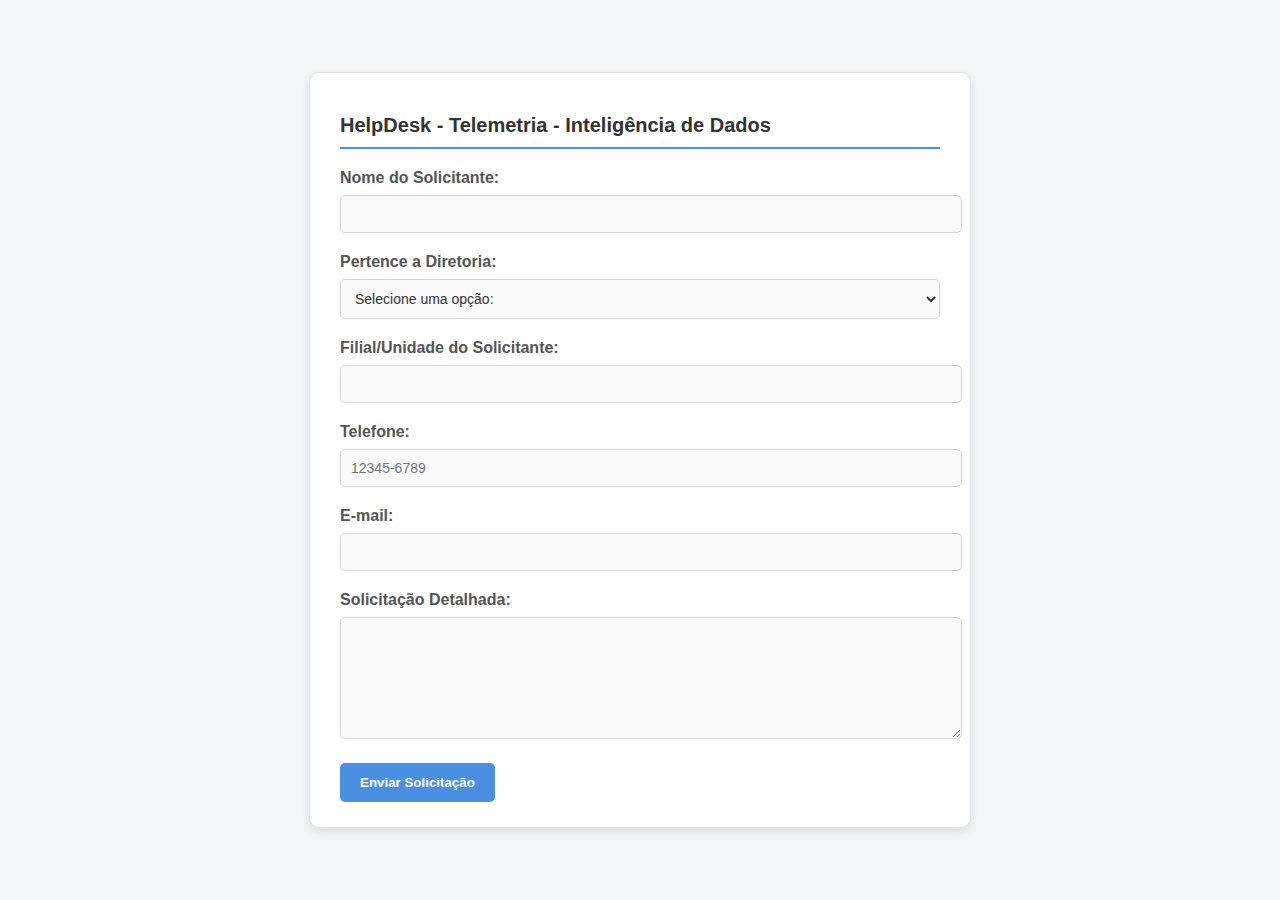
<file: index.html>
<!DOCTYPE html>
<html lang="pt-br">
<head>
    <meta charset="UTF-8">
    <meta http-equiv="X-UA-Compatible" content="IE=edge">
    <meta name="viewport" content="width=device-width, initial-scale=1.0">
    <title>HelpDesk - Telemetria</title>
    <link rel="stylesheet" href="styles.css">
</head>
<body>

<div class="form-container">
    <h2>HelpDesk - Telemetria - Inteligência de Dados</h2>
    <form id="solicitacaoForm">
        <div class="form-group">
            <label for="nome">Nome do Solicitante:</label>
            <input type="text" id="nome" name="nome" required>
        </div>
        <div class="form-group">
            <label for="diretoria">Pertence a Diretoria:</label>
            <select id="diretoria" name="diretoria" required>
                <option value="">Selecione uma opção:</option>
                <option value="Atendimento">Atendimento</option>
                <option value="Operações">Operações</option>
                <option value="Marketing">Marketing</option>
                <option value="Comercial">Comercial</option>
                <option value="TI">TI</option>
                <option value="Qualidade & Gestão">Qualidade & Gestão</option>
            </select>
        </div>
        <div class="form-group">
            <label for="filial">Filial/Unidade do Solicitante:</label>
            <input type="text" id="filial" name="filial" required>
        </div>
        <div class="form-group">
            <label for="telefone">Telefone:</label>
            <input type="tel" id="telefone" name="telefone" pattern="[0-9]{4,5}-[0-9]{4}" placeholder="12345-6789" required>
        </div>
        <div class="form-group">
            <label for="email">E-mail:</label>
            <input type="email" id="email" name="email" required>
        </div>
        <div class="form-group">
            <label for="solicitacao">Solicitação Detalhada:</label>
            <textarea id="solicitacao" name="solicitacao" rows="4" required></textarea>
        </div>
        <button type="submit" class="submit-btn">Enviar Solicitação</button>
    </form>
</div>

<script>
    document.getElementById('Formulário de Solicitação').addEventListener('submit', function(event) {
    event.preventDefault(); // Impede o envio padrão do formulário
    
    var formData = new FormData(this);
    var data = {};
    formData.forEach(function(value, key){
        data[key] = value;
    });
    
    fetch('https://script.google.com/macros/s/AKfycbyjU0UrJP505QPWcwY3g-XjziODkITBEEcIsgFiSuM/dev',  {
        method: 'POST', // Método POST
        headers: {
            'Content-Type': 'application/json'
        },
        body: JSON.stringify(data) // Dados no corpo da solicitação
    })
    .then(response => response.text())
    .then(result => {
        alert('Solicitação enviada com sucesso!');
        document.getElementById('Formulário de Solicitação').reset();
    })
    .catch(error => {
        alert('Ocorreu um erro. Tente novamente.');
        console.error('Erro:', error);
    });
});
</script>

</body>
</html>
</file>
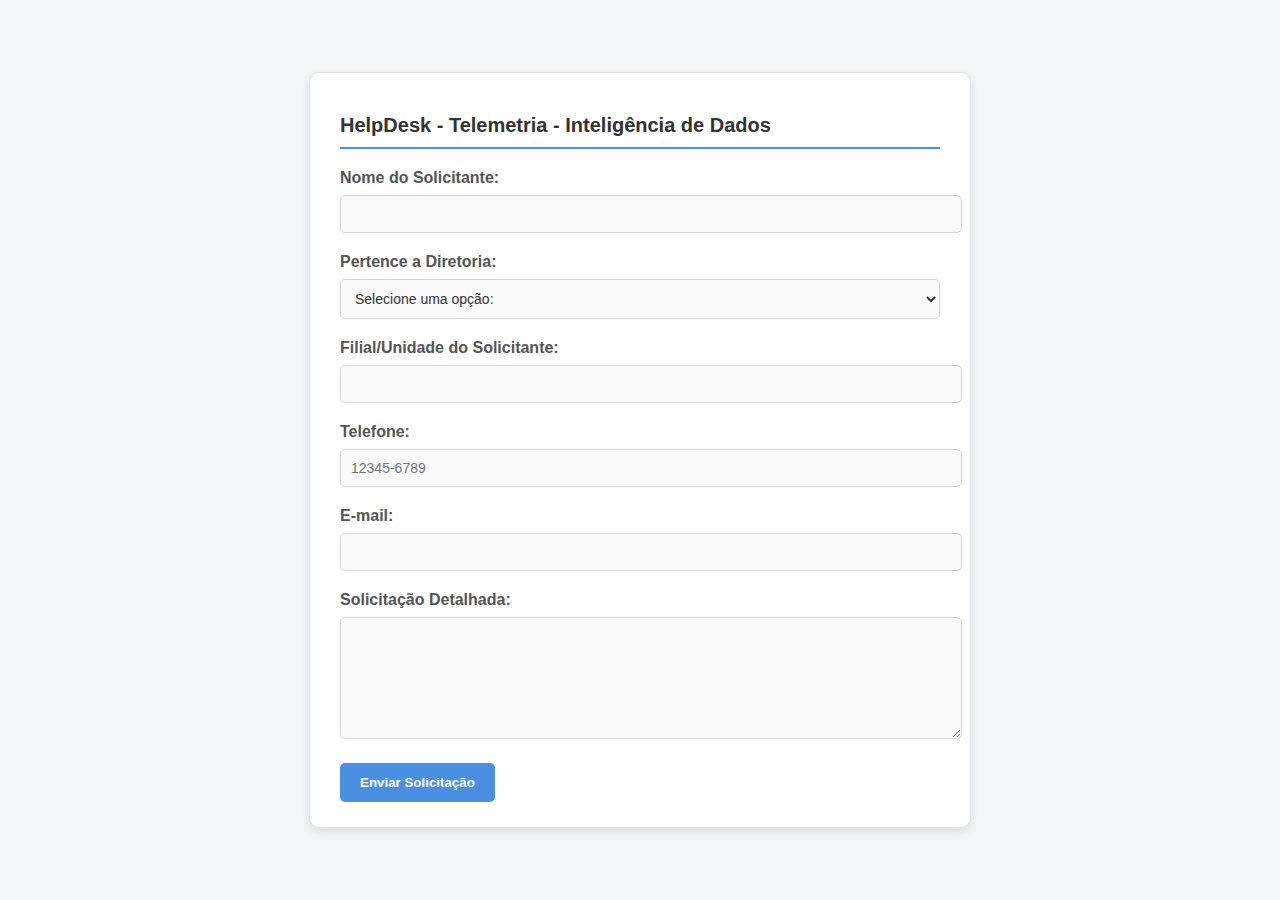
<file: formulario_solicitacao.html>
<!DOCTYPE html>
<html lang="pt-br">
<head>
    <meta charset="UTF-8">
    <meta http-equiv="X-UA-Compatible" content="IE=edge">
    <meta name="viewport" content="width=device-width, initial-scale=1.0">
    <title>HelpDesk - Telemetria</title>
    <!-- Vinculando o arquivo CSS externo -->
    <link rel="stylesheet" href="styles.css">
</head>
<body>

<div class="form-container">
    <h2>HelpDesk - Telemetria - Inteligência de Dados</h2>
    <form action="#" method="post">
        <div class="form-group">
            <label for="nome">Nome do Solicitante:</label>
            <input type="text" id="nome" name="nome" required>
        </div>
        <div class="form-group">
            <label for="diretoria">Pertence a Diretoria:</label>
            <select id="diretoria" name="diretoria" required>
                <option value="">Selecione uma opção:</option>
                <option value="diretoria1">Atendimento</option>
                <option value="diretoria2">Operações</option>
                <option value="diretoria3">Marketing</option>
                <option value="diretoria4">Comercial</option>
                <option value="diretoria5">TI</option>
                <option value="diretoria6">Qualidade & Gestão</option>
            </select>
        </div>
        <div class="form-group">
            <label for="filial">Filial/Unidade do Solicitante:</label>
            <input type="text" id="filial" name="filial" required>
        </div>
        <div class="form-group">
            <label for="telefone">Telefone:</label>
            <input type="tel" id="telefone" name="telefone" pattern="[0-9]{4,5}-[0-9]{4}" placeholder="12345-6789" required>
        </div>
        <div class="form-group">
            <label for="email">E-mail:</label>
            <input type="email" id="email" name="email" required>
        </div>
        <div class="form-group">
            <label for="solicitacao">Solicitação Detalhada:</label>
            <textarea id="solicitacao" name="solicitacao" rows="4" required></textarea>
        </div>
        <button type="submit" class="submit-btn">Enviar Solicitação</button>
    </form>
</div>

</body>
</html>
</file>
<file: styles.css>
body {
    font-family: 'Segoe UI', Tahoma, Geneva, Verdana, sans-serif;
    margin: 0;
    padding: 0;
    background-color: #f4f5f7;
    display: flex;
    justify-content: center;
    align-items: center;
    height: 100vh;
}
.form-container {
    max-width: 600px;
    width: 100%;
    margin: 20px;
    padding: 25px 30px;
    border: 1px solid #e1e4e8;
    border-radius: 10px;
    background-color: #ffffff;
    box-shadow: 0 4px 8px rgba(0, 0, 0, 0.1);
}
h2 {
    margin-bottom: 20px;
    font-size: 20px;
    color: #333;
    border-bottom: 2px solid #4a90e2;
    padding-bottom: 10px;
}
.form-group {
    margin-bottom: 20px;
}
label {
    display: block;
    margin-bottom: 8px;
    font-weight: 600;
    color: #555;
}
input, textarea, select {
    width: 100%;
    padding: 10px;
    border: 1px solid #d1d5da;
    border-radius: 5px;
    font-size: 14px;
    color: #333;
    background-color: #f9f9f9;
    transition: border-color 0.3s, box-shadow 0.3s;
}
input:focus, textarea:focus, select:focus {
    border-color: #4a90e2;
    box-shadow: 0 0 5px rgba(74, 144, 226, 0.3);
    outline: none;
}
textarea {
    resize: vertical;
    min-height: 100px;
}
.submit-btn {
    background-color: #4a90e2;
    color: white;
    border: none;
    padding: 12px 20px;
    cursor: pointer;
    border-radius: 5px;
    font-weight: bold;
    transition: background-color 0.3s;
}
.submit-btn:hover {
    background-color: #357ab8;
}
</file>
